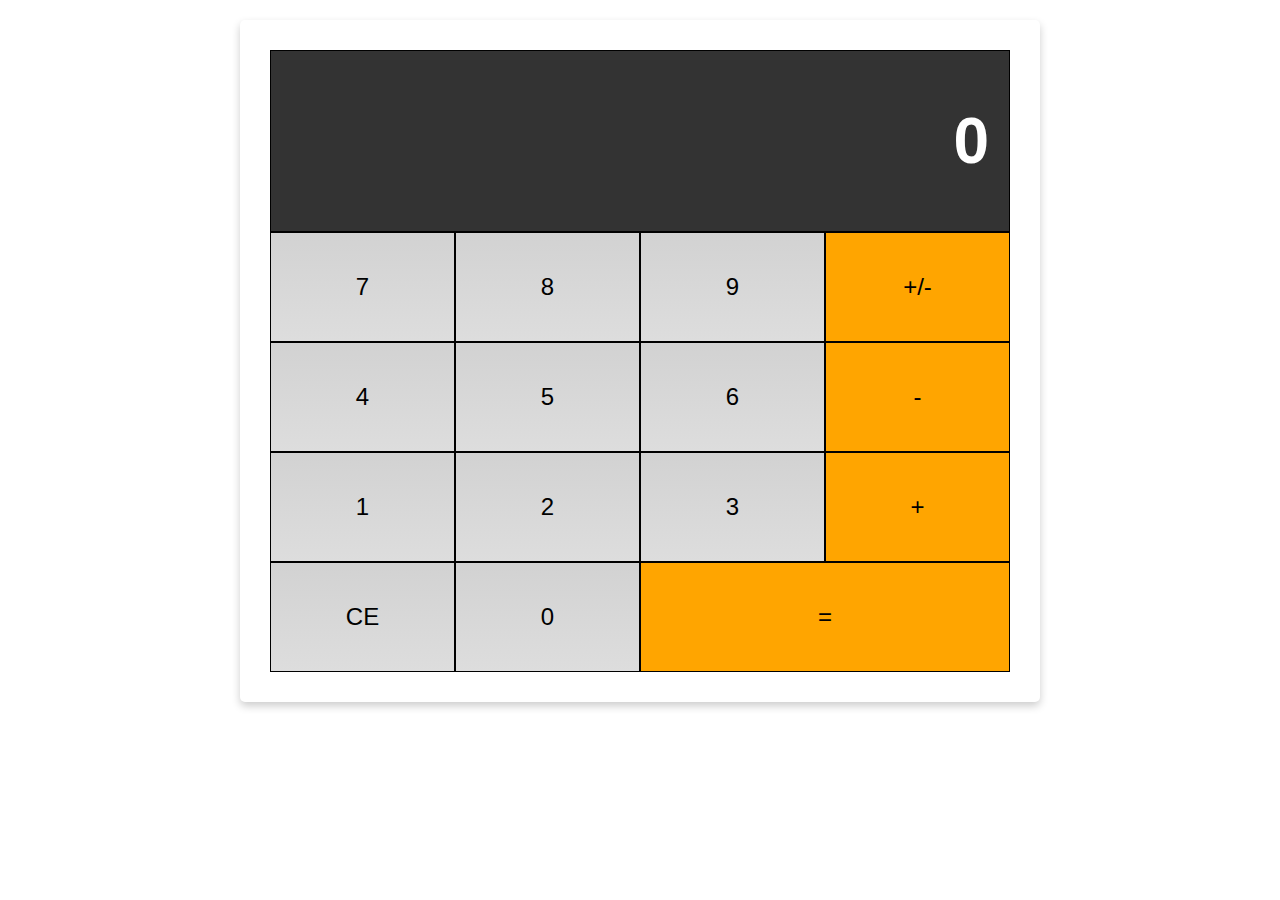
<file: index.html>
<!DOCTYPE html>
<html lang="en">
<head>
    <meta charset="UTF-8">
    <meta http-equiv="X-UA-Compatible" content="IE=edge">
    <meta name="viewport" content="width=device-width, initial-scale=1.0">
    <link rel="stylesheet" href="assets/style/style.css">
    <title>Web Kalkulator</title>
</head>
<body>
    <div class="flex-container-column card">
        <div class="display">
            <h1 class="displayNumber">0</h1>
        </div>
        <div class="flex-container-row">
            <div class="button">7</div>
            <div class="button">8</div>
            <div class="button">9</div>
            <div class="button negative">+/-</div>
        </div>
        <div class="flex-container-row">
            <div class="button">4</div>
            <div class="button">5</div>
            <div class="button">6</div>
            <div class="button operator">-</div>
        </div>
        <div class="flex-container-row">
            <div class="button">1</div>
            <div class="button">2</div>
            <div class="button">3</div>
            <div class="button operator">+</div>
        </div>
        <div class="flex-container-row">
            <div class="button clear">CE</div>
            <div class="button">0</div>
            <div class="button equals double">=</div>
        </div>
    </div>
    <script src="assets/js/kalkulator.js"></script>
</body>
</html>
</file>
<file: assets/style/style.css>
* {
    box-sizing: border-box;
}
body {
    font-family: sans-serif;
}
.flex-container-column {
    display: flex;
    flex-direction: column;
    max-width: 800px;
    margin: 0 auto;
    text-align: right;
}
.flex-container-row {
    display: flex;
}
.button {
    flex-basis: 25%;
    font-size: 1.5em;
    text-align: center;
    padding: 40px;
    border: 1px solid black;
    background: -webkit-linear-gradient(top, #d2d2d2, #ddd);
    cursor: pointer;
}
.double {
    flex-basis: 50%;
}
.display {
    color: white;
    width: 100%;
    padding: 10px 20px;
    background-color: #333333;
    border: 1px solid black;
    font-size: 2em;
}
.operator, .negative, .equals {
    background: orange;
}
.card {
    box-shadow: 0 4px 8px 0 rgba(0, 0, 0, 0.2);
    border-radius: 5px;
    padding: 30px;
    margin-top: 20px;
}
.button:hover {
    font-weight: bold;
}
@media screen and (max-width: 514px) {
    .button {
        padding: 10px;
    }
}
</file>
